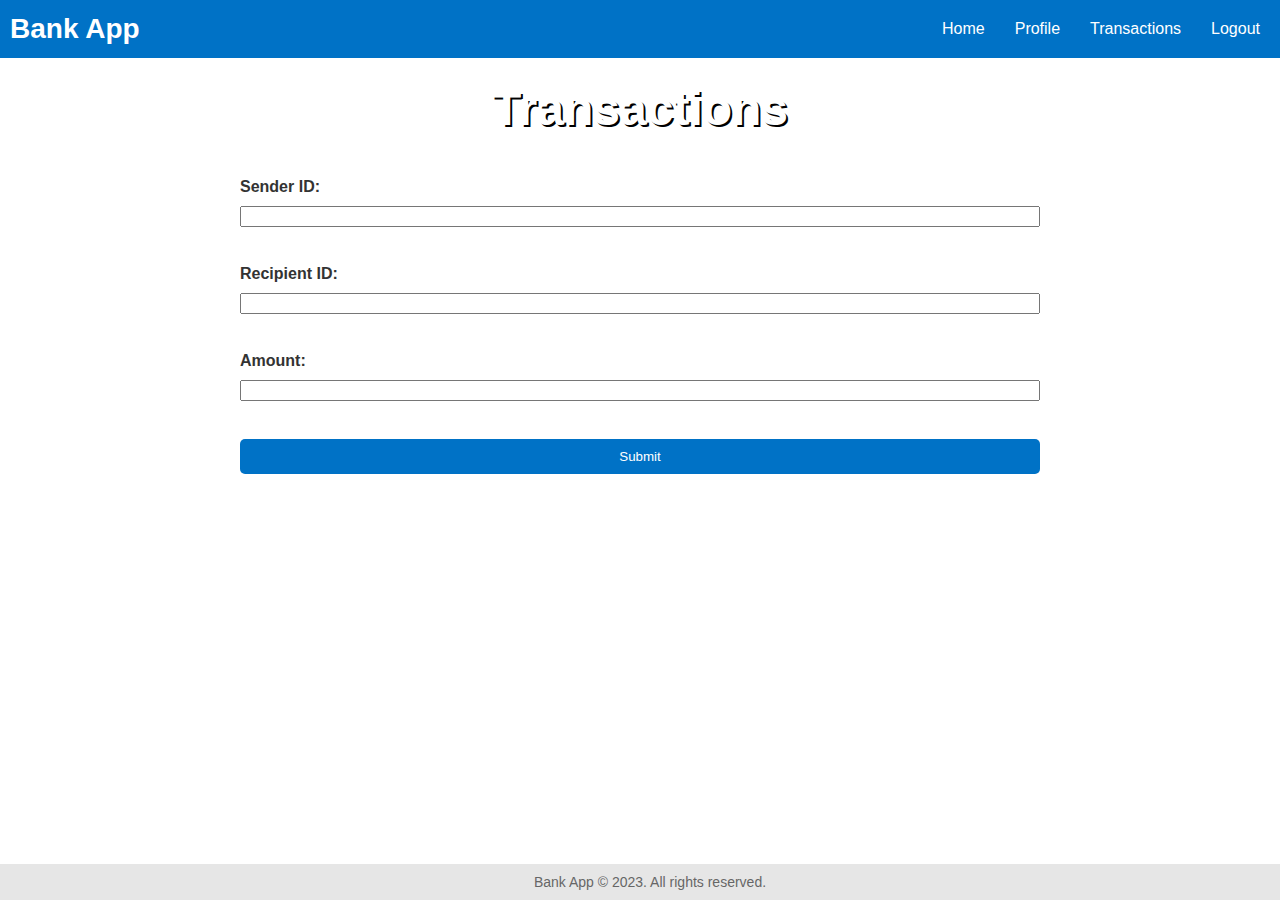
<file: templates/transactions.html>
<!DOCTYPE html>
<html lang="en">
<head>
    <meta charset="UTF-8">
    <meta http-equiv="X-UA-Compatible" content="IE=edge">
    <meta name="viewport" content="width=device-width, initial-scale=1.0">
    <title>Transactions</title>

    <style>
   body {
    margin: 0;
    font-family: Arial, sans-serif;
    font-size: 16px;
    color: #333333;
}
#header {
    display: flex;
    justify-content: space-between;
    align-items: center;
    background-color: #0072c6;
    padding: 10px;
}
#header h1 {
    margin: 0;
    font-size: 28px;
    color: #ffffff;
}
#header nav {
    display: flex;
    gap: 10px;
}
#header a {
    text-decoration: none;
    color: #ffffff;
    padding: 10px;
    border-radius: 5px;
    transition: background-color 0.3s ease;
}
#header a:hover {
    background-color: #ffffff;
    color: #0072c6;
}
#banner {
    background-image: url('https://cdn.pixabay.com/photo/2017/09/07/08/54/money-2724244_1280.jpg');
    background-size: cover;
    background-position: center;
    height: 100px;
    display: flex;
    justify-content: center;
    align-items: center;
    color: #ffffff;
    text-align: center;
}
#banner h2 {
    margin: 0;
    font-size: 48px;
    text-shadow: 2px 2px #000000;
}
#main {
    max-width: 800px;
    margin: 0 auto;
    padding: 20px;
}
#main form {
    display: flex;
    flex-direction: column;
    gap: 10px;
}
#main label {
    font-weight: bold;
}
#main input[type="text"],
#main input[type="email"],
#main input[type="password"],
#main textarea {
    padding: 10px;
    border: none;
    border-radius: 5px;
    box-shadow: 1px 1px 5px rgba(0,0,0,0.2);
}
#main textarea {
    height: 100px;
}
.button {
    background-color: #0072c6;
    color: #ffffff;
    padding: 10px;
    border: none;
    border-radius: 5px;
    cursor: pointer;
    transition: background-color 0.3s ease;
}
.button:hover {
    background-color: #ffffff;
    color: #0072c6;
}
#footer {
    background-color: #e6e6e6;
    padding: 10px;
    text-align: center;
    position: fixed;
    left: 0;
    bottom: 0;
    width: 100%;
}
#footer p {
    margin: 0;
    font-size: 14px;
    color: #666666;
}

.footer-links {
    list-style-type: none;
    margin: 0;
    padding: 0;
    display: flex;
    justify-content: center;
}

.footer-links li {
    margin-right: 1rem;
}

.footer-links li:last-child {
    margin-right: 0;
}

.footer-links a {
    text-decoration: none;
    color: inherit;
}

    </style>
</head>
<body>
    <div id="header">
        <h1>Bank App</h1>
        <nav>
            <a href="/">Home</a>
            <a href="/profile">Profile</a>
            <a href="/transactions">Transactions</a>
            <a href="/logout">Logout</a>
        </nav>
    </div>
    <div id="banner">
        <h2>Transactions</h2>
    </div>
    <div id="main">
        <form id="transaction-form">
            <label for="sender_id">Sender ID:</label>
            <input type="number" name="sender_id" id="sender_id" value="{{ user_id }}" readonly required>
            <br>
            <label for="recipient_id">Recipient ID:</label>
            <input type="number" name="recipient_id" id="recipient_id" required>
            <br>
            <label for="amount">Amount:</label>
            <input type="number" name="amount" id="amount" step="0.01" min="0" required>
            <br>
            <button type="submit" class="button">Submit</button>
        </form>
        <div id="response"></div>
    </div>
    <div id="footer">
        <p>Bank App &copy; 2023. All rights reserved.</p>
    </div>

    <script>
        document.getElementById('transaction-form').addEventListener('submit', async (event) => {
            event.preventDefault();

            const sender_id = document.getElementById('sender_id').value;
            const recipient_id = document.getElementById('recipient_id').value;
            const amount = document.getElementById('amount').value;

            const responseElement = document.getElementById('response');
            responseElement.innerHTML = '';

            try {
                const response = await fetch('/api/transfer', {
                    method: 'POST',
                    headers: {
                        'Content-Type': 'application/json'
                    },
                    body: JSON.stringify({
                        sender_id: parseInt(sender_id),
                        recipient_id: parseInt(recipient_id),
                        amount: parseFloat(amount)
                    })
                });

                const jsonResponse = await response.json();
                responseElement.innerHTML = jsonResponse.message;

                if (response.status === 200) {
                    responseElement.style.color = 'green';
                } else {
                    responseElement.style.color = 'red';
                }
            } catch (error) {
                responseElement.innerHTML = 'Error: ' + error.message;
                responseElement.style.color = 'red';
            }
        });
    </script>
</body>
</html>
</file>
